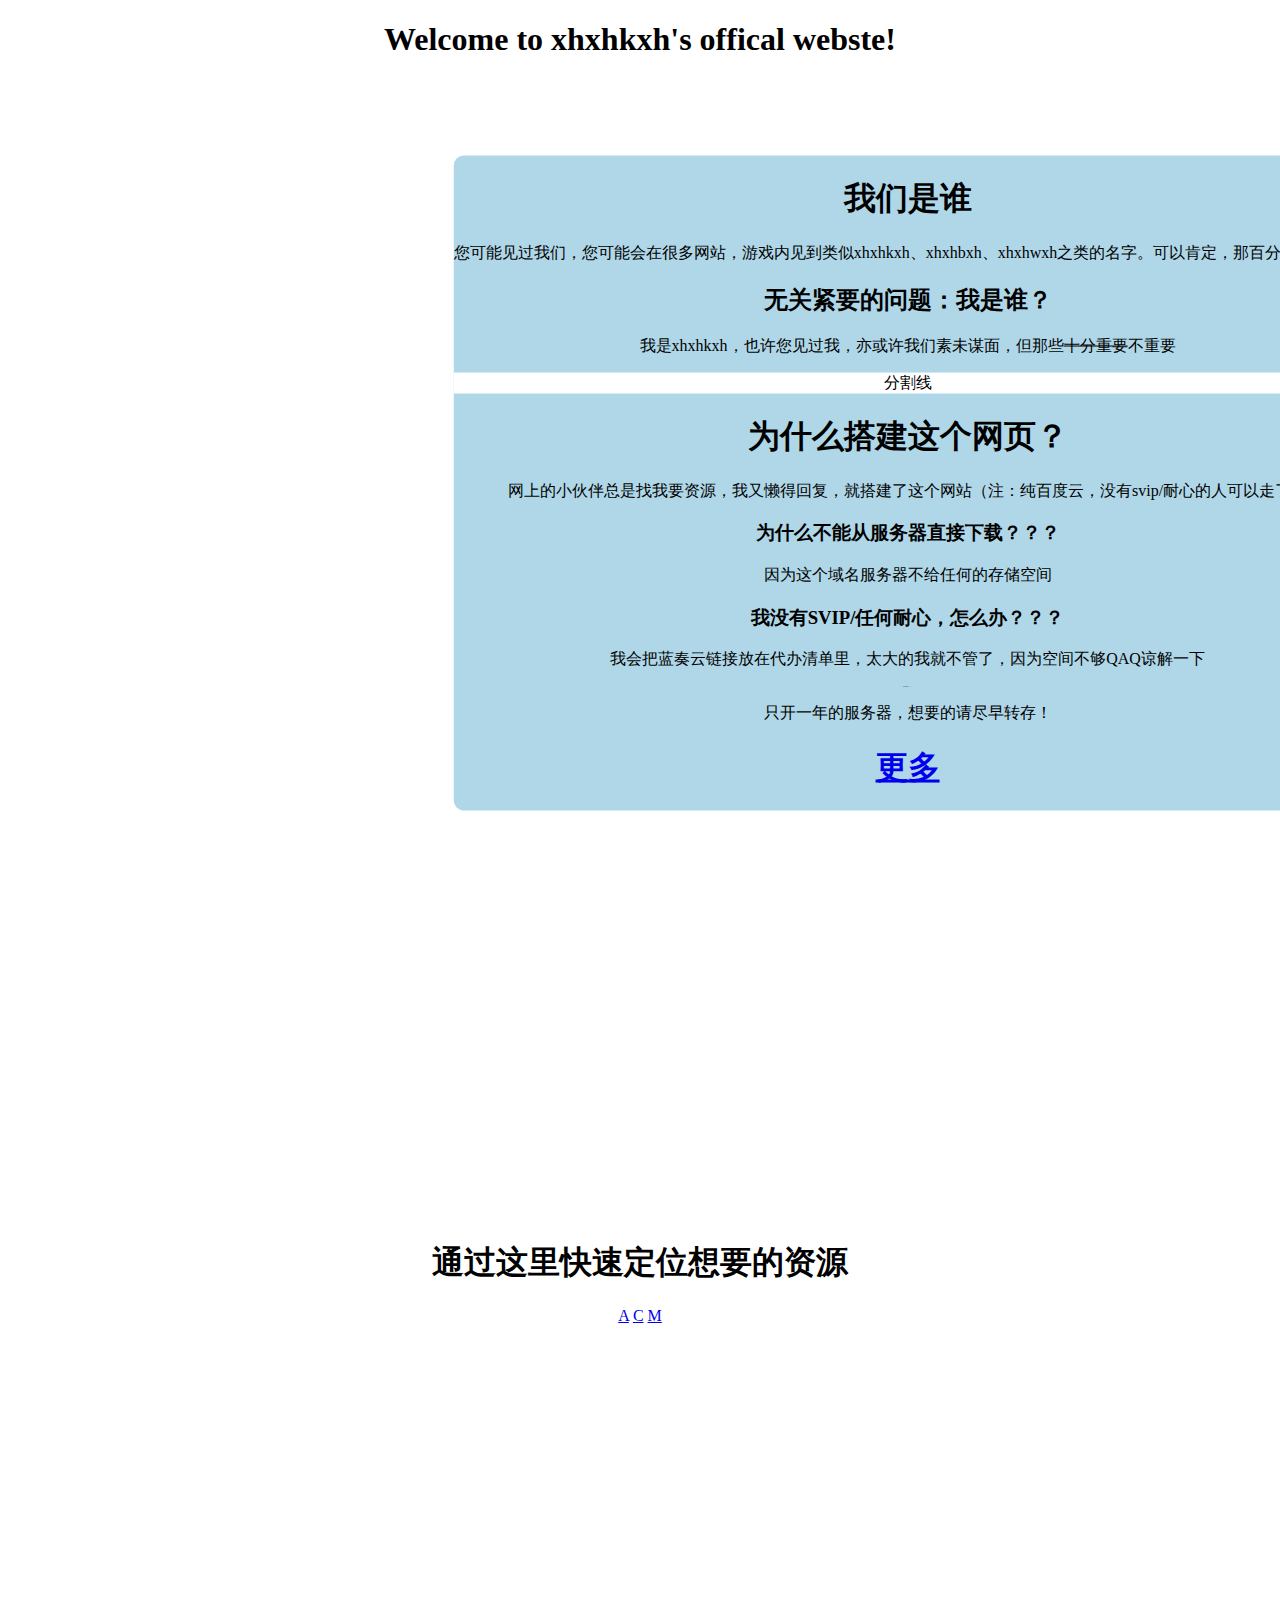
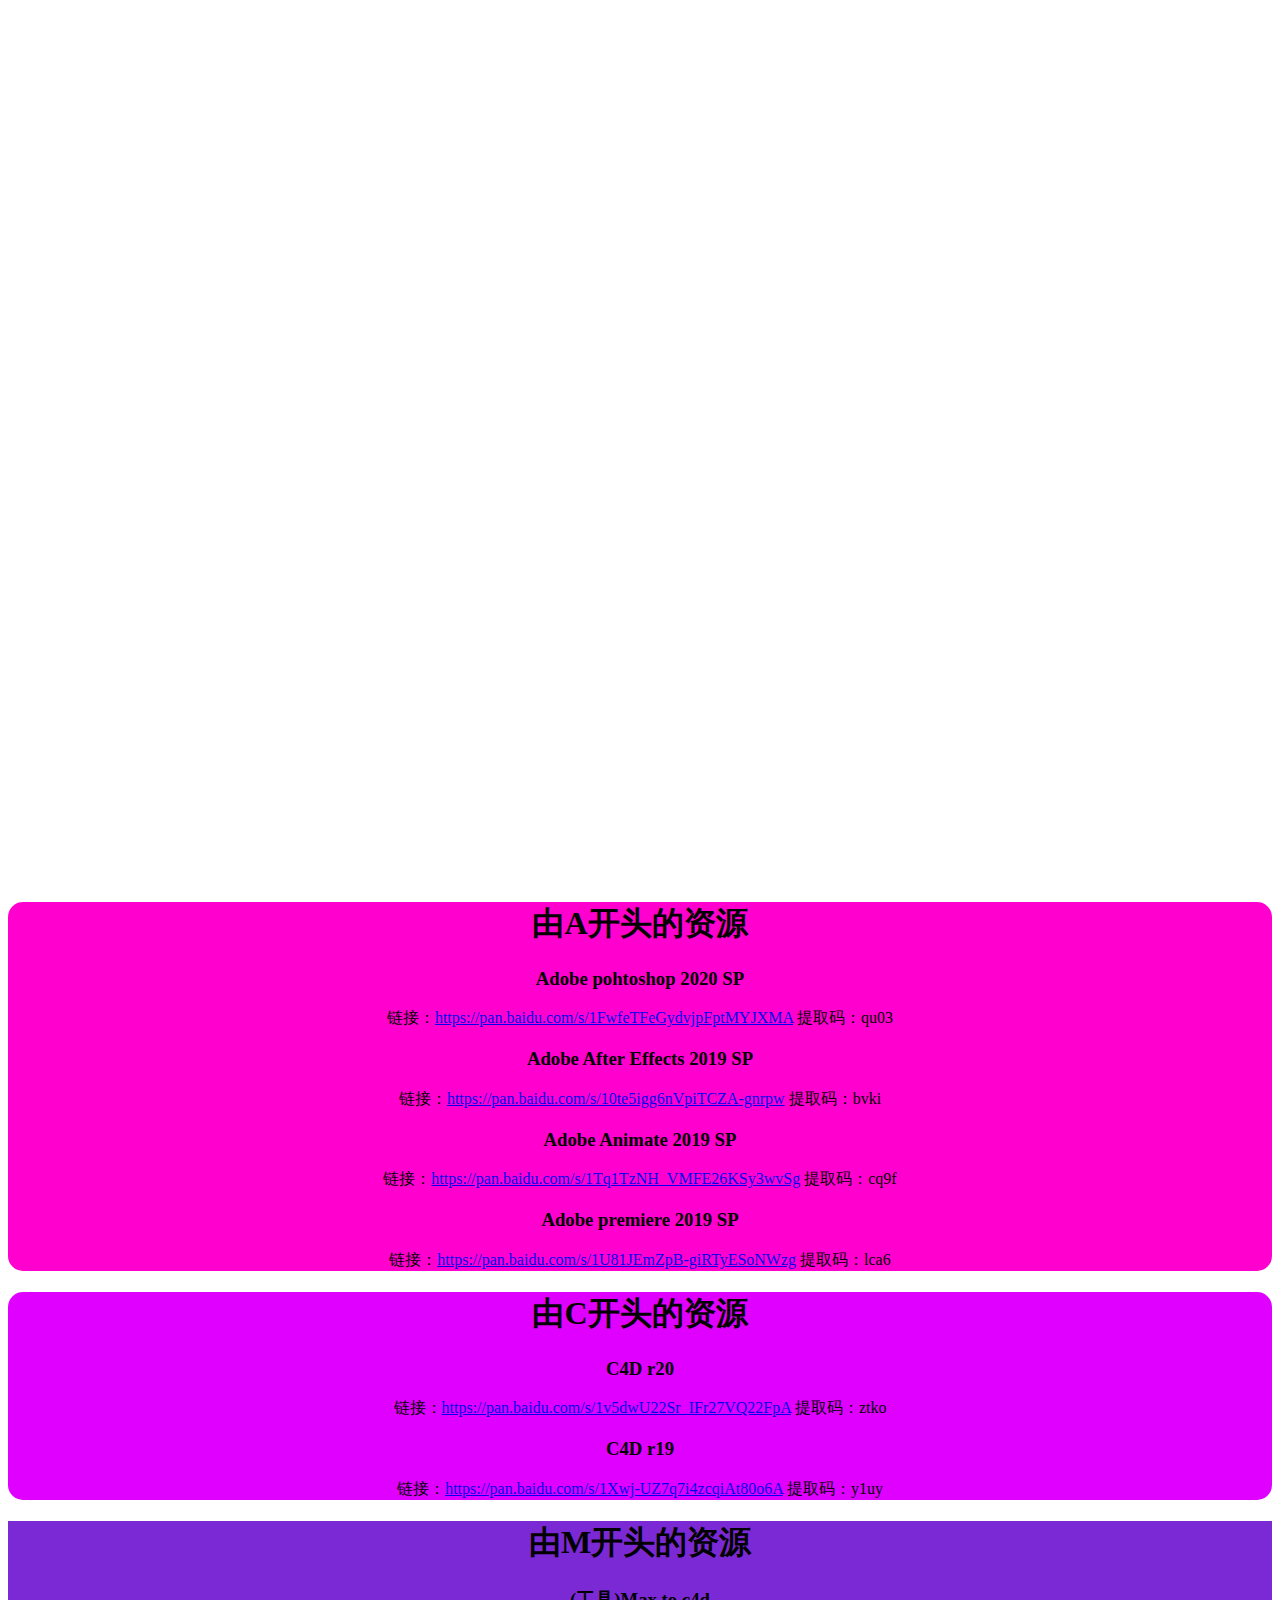
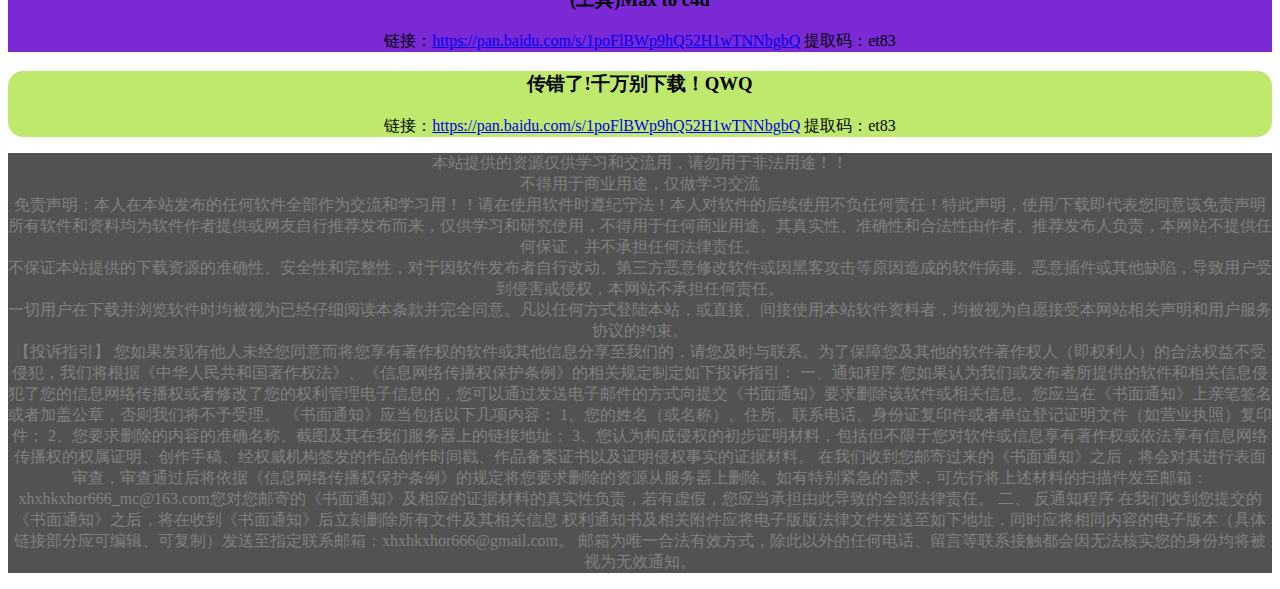
<file: First project/index.htm>
<!DOCTYPE html>
<html>
<head>
	<title>Welcome to xhxhkxh.cr.cx</title>
	<style type="text/css">body{
		background: whitesomoke;
	}
	.center{
		position: absolute;
		left: 40%;
	}
	.fang{
		background-color: black;
		position: absolute;
		transform: translate(50%,50%);
		top:10%;
		left:30%;
		bottom: auto;
		font-size: 10px;
		width: 500px;
		height: 290px;
		border-radius: 15px;
	}
	.big{
		width: 450px;
		height: 40px;
		border-radius: 15px;
	}
	.Login{
	height: 60px;
	width: 400px;
	position: absolute;
	left: 33px;
	top: 180px;
	background-image: -webkit-linear-gradient(#00F5FF, #00E5EE, #00C5CD, #00868B);
	background-image: -o-linear-gradient(#00F5FF, #00E5EE, #00C5CD, #00868B);
	background-image: linear-gradient(#00F5FF, #00E5EE, #00C5CD, #00868B);
	border-radius: 10px;
	}
	button:hover{
	    background-image: -webkit-linear-gradient(#7FFFD4, #76EEC6, #66CDAA);
	    background-image: -o-linear-gradient(#7FFFD4, #76EEC6, #66CDAA);
	    background-image: linear-gradient(#7FFFD4, #76EEC6, #66CDAA);
	}
	button:active{
	    background-image: -webkit-linear-gradient(#FFD700, #EEC900, #CDAD00);
	    background-image: -o-linear-gradient(#FFD700, #EEC900, #CDAD00);
	    background-image: linear-gradient(#FFD700, #EEC900, #CDAD00);
	}
	.servce{
		position: absolute;
		top:250px;
		left:10px;
	}
	.mail{
		position: absolute;
		top:250px;
		left:400px;
		display: block;
	}
	.ct{
		position: absolute;
		background-color: #AFD7E8;
		border-radius: 10px;
		transform: translate(50%,10%);
		left: 0%;
		top:10%;
		 
	}
		.h1{
			text-align: center;
		}
		.tcenter{
			text-align: center;
		}
	</style>
	<script type="text/javascript">
	</script>
</head>
<body>
<div>
<h1 class="tcenter">Welcome to xhxhkxh's offical webste!</h1>
</div>

<div class="ct tcenter">
<div>
<h1>我们是谁</h1>

<p>您可能见过我们，您可能会在很多网站，游戏内见到类似xhxhkxh、xhxhbxh、xhxhwxh之类的名字。可以肯定，那百分之百是我们</p>
</div>

<div class="me">
<h2>无关紧要的问题：我是谁？</h2>

<p>我是xhxhkxh，也许您见过我，亦或许我们素未谋面，但那些<del>十分重要</del>不重要</p>

<div style="background-color: #FFFFFF">
<p class="tcenter">分割线</p>
</div>
</div>

<div class="why">
<h1>为什么搭建这个网页？</h1>

<p>网上的小伙伴总是找我要资源，我又懒得回复，就搭建了这个网站（注：纯百度云，没有svip/耐心的人可以走了）</p>

<h3>为什么不能从服务器直接下载？？？</h3>

<p>因为这个域名服务器不给任何的存储空间</p>

<h3>我没有SVIP/任何耐心，怎么办？？？</h3>

<p>我会把蓝奏云链接放在代办清单里，太大的我就不管了，因为空间不够QAQ谅解一下</p>

<p style="font-size:1px;">我也没有VIP（小声）</p>

<p>只开一年的服务器，想要的请尽早转存！</p>
<h1><a href="about.xhxhkxh.cr.cx" target="_blank">更多</a></h1>
</div>
</div>

<p> </p>

<p> </p>

<p> </p>

<p> </p>

<p> </p>

<p> </p>

<p> </p>

<p> </p>

<p> </p>

<p> </p>

<p> </p>

<p> </p>

<p> </p>

<p> </p>

<p> </p>

<p> </p>

<p> </p>

<p> </p>

<p> </p>

<p> </p>

<p> </p>

<p> </p>

<p> </p>

<p> </p>

<p> </p>

<p> </p>

<p> </p>

<p> </p>

<p> </p>

<p> </p>

<p> </p>

<p> </p>

<p> </p>

<p> </p>

<div class="find tcenter">
<h1>通过这里快速定位想要的资源</h1>
<a href="#A">A</a> <a href="#C">C</a> <a href="#M">M</a></div>

<p> </p>

<p> </p>

<p> </p>

<p> </p>

<p> </p>

<p> </p>

<p> </p>

<p> </p>

<p> </p>

<p> </p>

<p> </p>

<p> </p>

<p> </p>

<p> </p>

<p> </p>

<p> </p>

<p> </p>

<p> </p>

<p> </p>

<p> </p>

<p> </p>

<p> </p>

<p> </p>

<p> </p>

<p> </p>

<p> </p>

<p> </p>

<p> </p>

<p> </p>

<p> </p>

<p> </p>

<p> </p>

<p> </p>

<p> </p>

<div class="tcenter" style="border-radius: 15px;">
<div style="background-color: #FF00CE;border-radius: 15px;">
<h1 id="A">由A开头的资源</h1>

<h3>Adobe pohtoshop 2020 SP</h3>

<p>链接：<a href="https://pan.baidu.com/s/1FwfeTFeGydvjpFptMYJXMA" target="_blank">https://pan.baidu.com/s/1FwfeTFeGydvjpFptMYJXMA</a> 提取码：qu03</p>

<h3>Adobe After Effects 2019 SP</h3>

<p>链接：<a href="https://pan.baidu.com/s/10te5igg6nVpiTCZA-gnrpw" target="_blank">https://pan.baidu.com/s/10te5igg6nVpiTCZA-gnrpw</a> 提取码：bvki</p>

<h3>Adobe Animate 2019 SP</h3>

<p>链接：<a href="https://pan.baidu.com/s/1Tq1TzNH_VMFE26KSy3wvSg" target="_blank">https://pan.baidu.com/s/1Tq1TzNH_VMFE26KSy3wvSg</a> 提取码：cq9f</p>

<h3>Adobe premiere 2019 SP</h3>

<p>链接：<a href="https://pan.baidu.com/s/1U81JEmZpB-giRTyESoNWzg">https://pan.baidu.com/s/1U81JEmZpB-giRTyESoNWzg</a> 提取码：lca6</p>
</div>

<div id="C" style="background-color: #E000FF;border-radius: 15px;">
<h1>由C开头的资源</h1>

<h3>C4D r20</h3>

<p>链接：<a href="https://pan.baidu.com/s/1v5dwU22Sr_IFr27VQ22FpA" target="_blank">https://pan.baidu.com/s/1v5dwU22Sr_IFr27VQ22FpA</a> 提取码：ztko</p>

<h3>C4D r19</h3>

<p>链接：<a href="https://pan.baidu.com/s/1Xwj-UZ7q7i4zcqiAt80o6A" target="_blank">https://pan.baidu.com/s/1Xwj-UZ7q7i4zcqiAt80o6A</a> 提取码：y1uy</p>
</div>

<div id="M" style="background-color: #7B29D5">
<h1>由M开头的资源</h1>

<h3>(工具)Max to c4d</h3>

<p>链接：<a href="https://pan.baidu.com/s/1poFlBWp9hQ52H1wTNNbgbQ" target="_blank">https://pan.baidu.com/s/1poFlBWp9hQ52H1wTNNbgbQ</a> 提取码：et83</p>
</div>
</div>

<div class="tcenter" id="hmm" style="background-color: #BFE96C;border-radius: 15px;">
<h3>传错了!千万别下载！QWQ</h3>

<p>链接：<a href="https://pan.baidu.com/s/1poFlBWp9hQ52H1wTNNbgbQ" target="_blank">https://pan.baidu.com/s/1poFlBWp9hQ52H1wTNNbgbQ</a> 提取码：et83</p>
</div>

<div class="tcenter" style="color:gray;background-color: #525252">
<p>本站提供的资源仅供学习和交流用，请勿用于非法用途！！<br />
不得用于商业用途，仅做学习交流<br />
免责声明：本人在本站发布的任何软件全部作为交流和学习用！！请在使用软件时遵纪守法！本人对软件的后续使用不负任何责任！特此声明，使用/下载即代表您同意该免责声明<br />
所有软件和资料均为软件作者提供或网友自行推荐发布而来，仅供学习和研究使用，不得用于任何商业用途。其真实性、准确性和合法性由作者、推荐发布人负责，本网站不提供任何保证，并不承担任何法律责任。<br />
不保证本站提供的下载资源的准确性、安全性和完整性，对于因软件发布者自行改动、第三方恶意修改软件或因黑客攻击等原因造成的软件病毒、恶意插件或其他缺陷，导致用户受到侵害或侵权，本网站不承担任何责任。<br />
一切用户在下载并浏览软件时均被视为已经仔细阅读本条款并完全同意。凡以任何方式登陆本站，或直接、间接使用本站软件资料者，均被视为自愿接受本网站相关声明和用户服务协议的约束。<br />
【投诉指引】 您如果发现有他人未经您同意而将您享有著作权的软件或其他信息分享至我们的，请您及时与联系。为了保障您及其他的软件著作权人（即权利人）的合法权益不受侵犯，我们将根据《中华人民共和国著作权法》、《信息网络传播权保护条例》的相关规定制定如下投诉指引： 一、通知程序 您如果认为我们或发布者所提供的软件和相关信息侵犯了您的信息网络传播权或者修改了您的权利管理电子信息的，您可以通过发送电子邮件的方式向提交《书面通知》要求删除该软件或相关信息。您应当在《书面通知》上亲笔签名或者加盖公章，否则我们将不予受理。 《书面通知》应当包括以下几项内容： 1、您的姓名（或名称）、住所、联系电话、身份证复印件或者单位登记证明文件（如营业执照）复印件； 2、您要求删除的内容的准确名称、截图及其在我们服务器上的链接地址； 3、您认为构成侵权的初步证明材料，包括但不限于您对软件或信息享有著作权或依法享有信息网络传播权的权属证明、创作手稿、经权威机构签发的作品创作时间戳、作品备案证书以及证明侵权事实的证据材料。 在我们收到您邮寄过来的《书面通知》之后，将会对其进行表面审查，审查通过后将依据《信息网络传播权保护条例》的规定将您要求删除的资源从服务器上删除。如有特别紧急的需求，可先行将上述材料的扫描件发至邮箱：xhxhkxhor666_mc@163.com您对您邮寄的《书面通知》及相应的证据材料的真实性负责，若有虚假，您应当承担由此导致的全部法律责任。 二、 反通知程序 在我们收到您提交的《书面通知》之后，将在收到《书面通知》后立刻删除所有文件及其相关信息 权利通知书及相关附件应将电子版版法律文件发送至如下地址，同时应将相同内容的电子版本（具体链接部分应可编辑、可复制）发送至指定联系邮箱：xhxhkxhor666@gmail.com。 邮箱为唯一合法有效方式，除此以外的任何电话、留言等联系接触都会因无法核实您的身份均将被视为无效通知。</p>
</div>
</body>
</html>
</file>
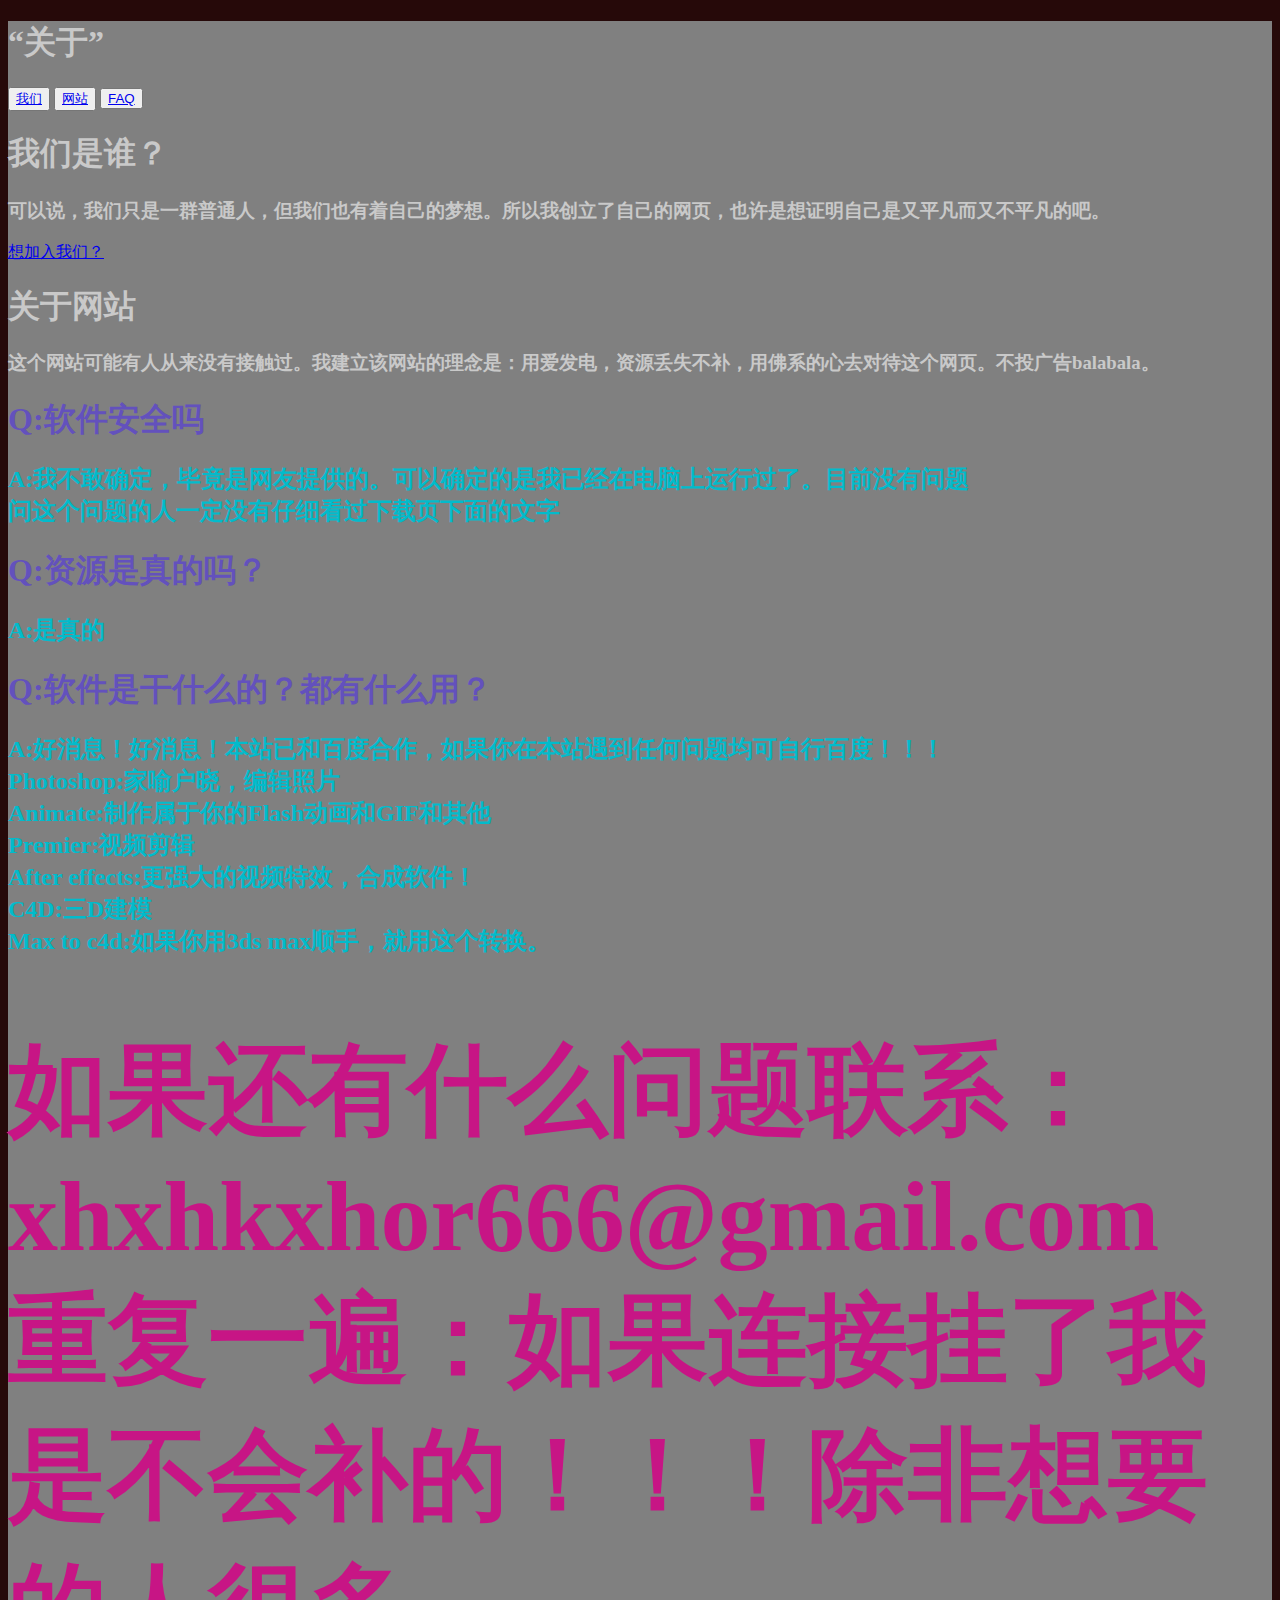
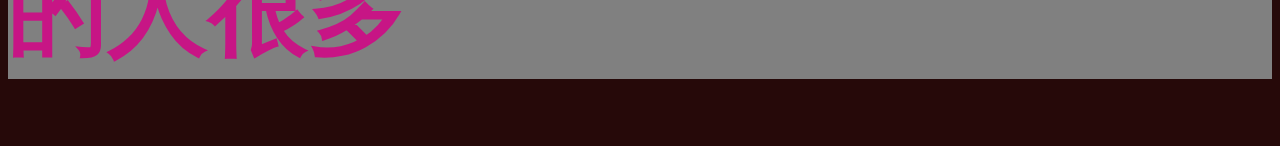
<file: First project/about.html>
<!doctype html>
<html>
<head>
<meta charset="utf-8">
<title>了解更多</title>
	<style type="text/css">
		.main{
			background-color: gray;
			color:#C9C9C9
		}
		body{
			background-color: #260909;
		}
		.Q{
			color:#6351BD
		}
		.A{
			color:#02BBCB;
		}
	</style>
</head>

<body>
	<div class="main">
		<h1>“关于”</h1>
		<button>
			<a href="#sec">我们</a>
		</button>
		<button>
			<a href="#web">网站</a>
		</button>
		<button>
			<a href="#FAQ">FAQ</a>
		</button>
		<div id="sec">
			<h1>我们是谁？</h1>
			<h3>可以说，我们只是一群普通人，但我们也有着自己的梦想。所以我创立了自己的网页，也许是想证明自己是又平凡而又不平凡的吧。</h3>
			<a href="#join">想加入我们？</a>
		</div>
		<div id="web">
			<h1>关于网站</h1>
			<h3>这个网站可能有人从来没有接触过。我建立该网站的理念是：用爱发电，资源丢失不补，用佛系的心去对待这个网页。不投广告balabala。</h3>
		</div>
		<div id="FAQ">
			<h1 class="Q">Q:软件安全吗</h1>
			<h2 class="A">A:我不敢确定，毕竟是网友提供的。可以确定的是我已经在电脑上运行过了。目前没有问题<br>问这个问题的人一定没有仔细看过下载页下面的文字</h2>
			<h1 class="Q">Q:资源是真的吗？</h1>
			<h2 class="A">A:是真的</h2>
			<h1 class="Q">Q:软件是干什么的？都有什么用？</h1>
			<h2 class="A">A:好消息！好消息！本站已和百度合作，如果你在本站遇到任何问题均可自行百度！！！<br>Photoshop:家喻户晓，编辑照片<br>Animate:制作属于你的Flash动画和GIF和其他<br>Premier:视频剪辑<br>After effects:更强大的视频特效，合成软件！<br>C4D:三D建模<br>Max to c4d:如果你用3ds max顺手，就用这个转换。</h2>
			<h1 style="color:mediumvioletred;font-size: 100px">如果还有什么问题联系：xhxhkxhor666@gmail.com<br>重复一遍：如果连接挂了我是不会补的！！！除非想要的人很多</h1>
		</div>
	</div>
</body>
</html>
</file>
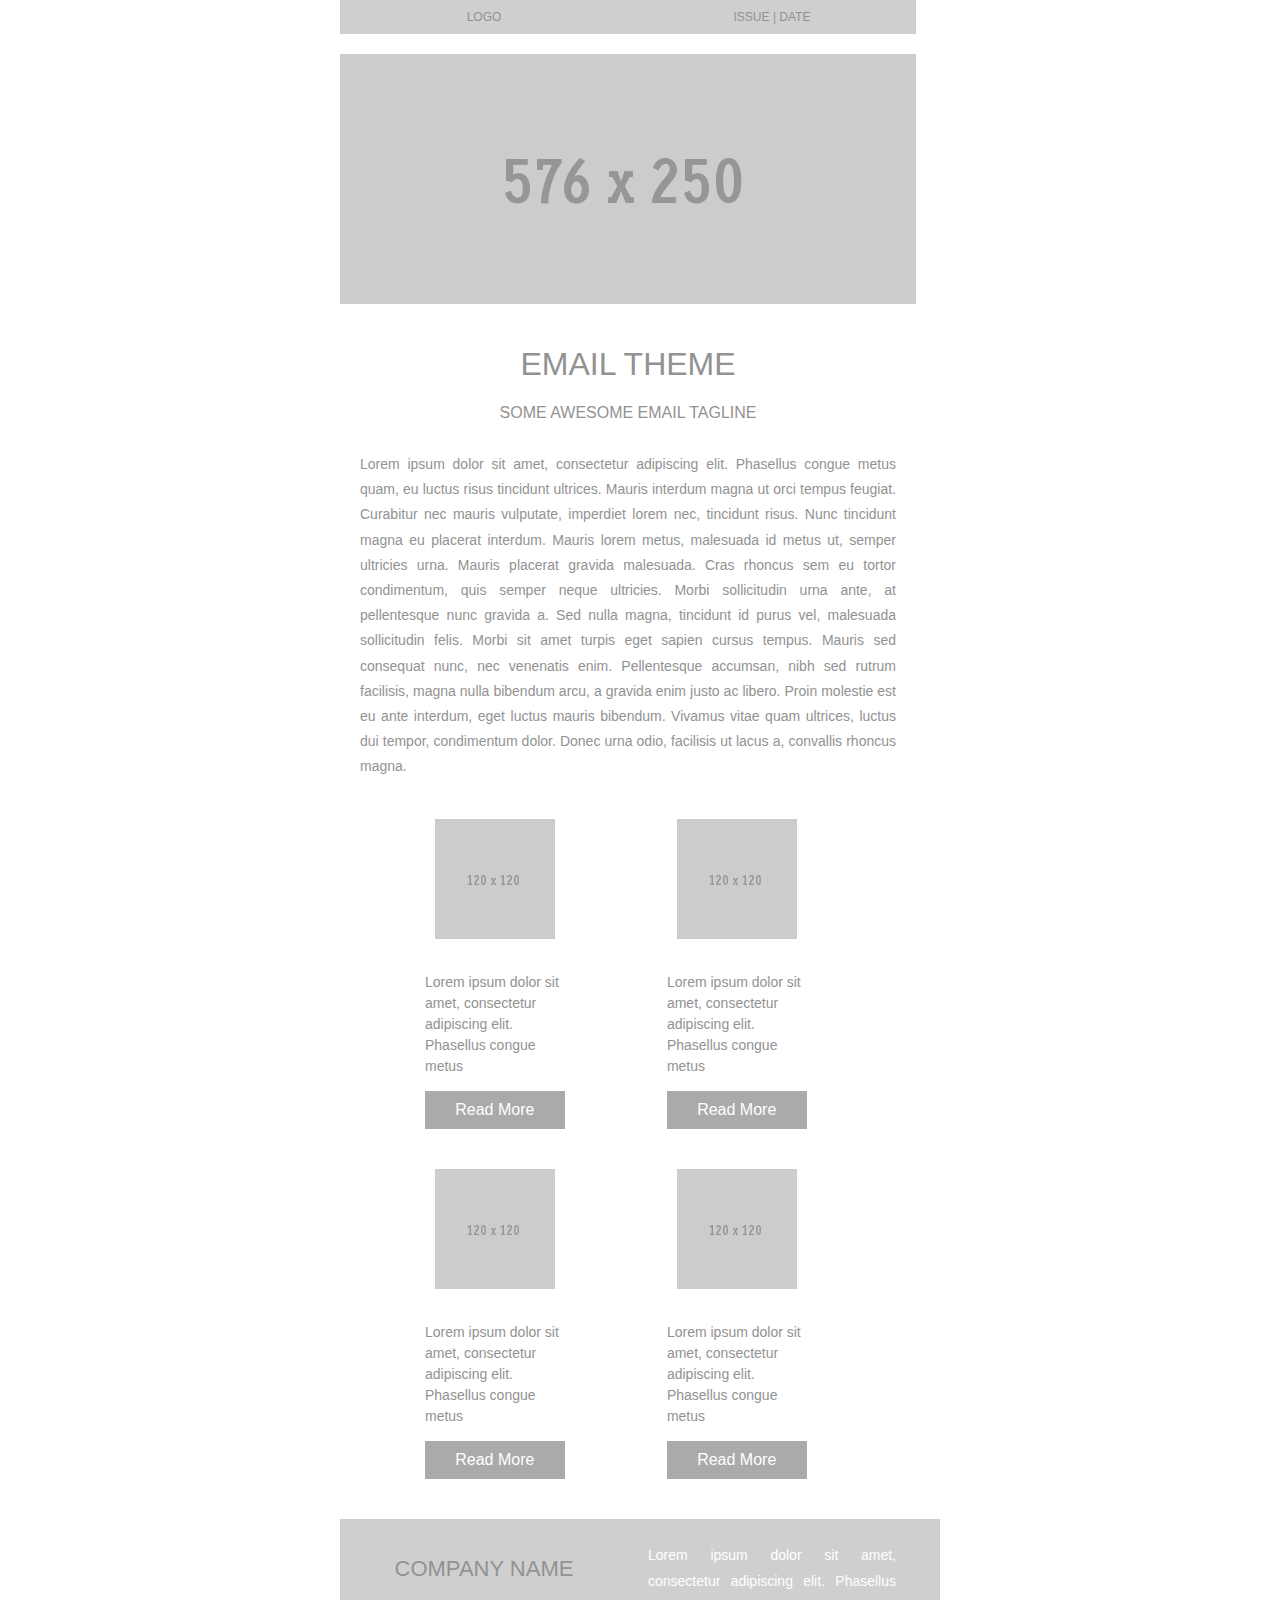
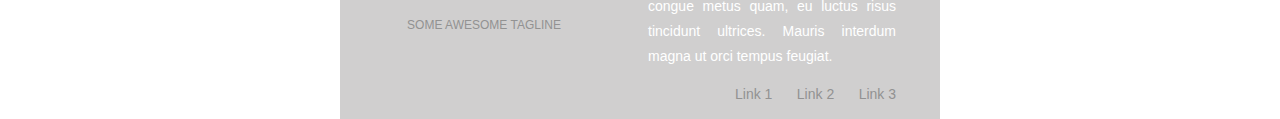
<file: First project/mail.html>
<!doctype html>
<!--Quite a few clients strip your Doctype out, and some even apply their own. Many clients do honor your doctype and it can make things much easier if you can validate constantly against a Doctype.-->
<html>
<head>
<meta charset="utf-8">
<meta name="viewport" content="width=device-width, initial-scale=1.0">
<title>Email template By Adobe Dreamweaver CC</title>

<!-- Please use an inliner tool to convert all CSS to inline as inpage or external CSS is removed by email clients -->
<!-- important in CSS is used to prevent the styles of currently inline CSS from overriding the ones mentioned in media queries when corresponding screen sizes are encountered -->

<style type="text/css">
body {
	margin: 0;
}
body, table, td, p, a, li, blockquote {
	-webkit-text-size-adjust: none!important;
	font-family: sans-serif;
	font-style: normal;
	font-weight: 400;
}
button {
	width: 90%;
}

@media screen and (max-width:600px) {
/*styling for objects with screen size less than 600px; */
body, table, td, p, a, li, blockquote {
	-webkit-text-size-adjust: none!important;
	font-family: sans-serif;
}
table {
	/* All tables are 100% width */
	width: 100%;
}
.footer {
	/* Footer has 2 columns each of 48% width */
	height: auto !important;
	max-width: 48% !important;
	width: 48% !important;
}
table.responsiveImage {
	/* Container for images in catalog */
	height: auto !important;
	max-width: 30% !important;
	width: 30% !important;
}
table.responsiveContent {
	/* Content that accompanies the content in the catalog */
	height: auto !important;
	max-width: 66% !important;
	width: 66% !important;
}
.top {
	/* Each Columnar table in the header */
	height: auto !important;
	max-width: 48% !important;
	width: 48% !important;
}
.catalog {
	margin-left: 0%!important;
}
}

@media screen and (max-width:480px) {
/*styling for objects with screen size less than 480px; */
body, table, td, p, a, li, blockquote {
	-webkit-text-size-adjust: none!important;
	font-family: sans-serif;
}
table {
	/* All tables are 100% width */
	width: 100% !important;
	border-style: none !important;
}
.footer {
	/* Each footer column in this case should occupy 96% width  and 4% is allowed for email client padding*/
	height: auto !important;
	max-width: 96% !important;
	width: 96% !important;
}
.table.responsiveImage {
	/* Container for each image now specifying full width */
	height: auto !important;
	max-width: 96% !important;
	width: 96% !important;
}
.table.responsiveContent {
	/* Content in catalog  occupying full width of cell */
	height: auto !important;
	max-width: 96% !important;
	width: 96% !important;
}
.top {
	/* Header columns occupying full width */
	height: auto !important;
	max-width: 100% !important;
	width: 100% !important;
}
.catalog {
	margin-left: 0%!important;
}
button {
	width: 90%!important;
}
}
</style>
</head>
<body yahoo="yahoo">
<table width="100%"  cellspacing="0" cellpadding="0">
  <tbody>
    <tr>
      <td><table width="600"  align="center" cellpadding="0" cellspacing="0">
          <!-- Main Wrapper Table with initial width set to 60opx -->
          <tbody>
            <tr>
              <td><table bgcolor="#d0cfcf" class="top" width="48%"  align="left" cellpadding="0" cellspacing="0" style="padding:10px 10px 10px 10px;">
                  <!-- First header column with Logo -->
                  <tbody>
                    <tr>
                      <td style="font-size: 12px; color:#929292; text-align:center; font-family: sans-serif;">LOGO</td>
                    </tr>
                  </tbody>
                </table>
                <table bgcolor="#d0cfcf" class="top" width="48%"  align="left" cellpadding="0" cellspacing="0" style="padding:10px 10px 10px 10px; text-align:right">
                  <!-- Second header column with ISSUE|DATE -->
                  <tbody>
                    <tr>
                      <td style="font-size: 12px; color:#929292; text-align:center; font-family: sans-serif;">ISSUE  |  DATE</td>
                    </tr>
                  </tbody>
                </table></td>
            </tr>
            <tr> 
              <!-- HTML Spacer row -->
              <td style="font-size: 0; line-height: 0;" height="20"><table width="96%" align="left"  cellpadding="0" cellspacing="0">
                  <tr>
                    <td style="font-size: 0; line-height: 0;" height="20">&nbsp;</td>
                  </tr>
                </table></td>
            </tr>
            <tr> 
              <!-- HTML IMAGE SPACER -->
              <td style="font-size: 0; line-height: 0;" height="20"><table align="left"  cellpadding="0" cellspacing="0" >
                  <tr>
                    <td ><img src="images/576x250.gif"  alt="" height="" width="100%" class=""></td>
                  </tr>
                </table></td>
            </tr>
            <tr> 
              <!-- HTML Spacer row -->
              <td style="font-size: 0; line-height: 0;" height="20"><table width="96%" align="left"  cellpadding="0" cellspacing="0">
                  <tr>
                    <td style="font-size: 0; line-height: 0;" height="20">&nbsp;</td>
                  </tr>
                </table></td>
            </tr>
            <tr> 
              <!-- Introduction area -->
              <td><table width="96%"  align="left" cellpadding="0" cellspacing="0">
                  <tr> 
                    <!-- row container for TITLE/EMAIL THEME -->
                    <td align="center" style="font-size: 32px; font-weight: 300; line-height: 2.5em; color: #929292; font-family: sans-serif;">EMAIL THEME</td>
                  </tr>
                  <tr> 
                    <!-- row container for Tagline -->
                    <td align="center" style="font-size: 16px; font-weight:300; color: #929292; font-family: sans-serif;">SOME AWESOME EMAIL TAGLINE </td>
                  </tr>
                  <tr>
                    <td style="font-size: 0; line-height: 0;" height="20"><table width="96%" align="left"  cellpadding="0" cellspacing="0">
                        <tr> 
                          <!-- HTML Spacer row -->
                          <td style="font-size: 0; line-height: 0;" height="20">&nbsp;</td>
                        </tr>
                      </table></td>
                  </tr>
                  <tr> 
                    <!-- Row container for Intro/ Description -->
                    <td align="left" style="font-size: 14px; font-style: normal; font-weight: 100; color: #929292; line-height: 1.8; text-align:justify; padding:10px 20px 0px 20px; font-family: sans-serif;">Lorem ipsum dolor sit amet, consectetur adipiscing elit. Phasellus congue metus quam, eu luctus risus tincidunt ultrices. Mauris interdum magna ut orci tempus feugiat. Curabitur nec mauris vulputate, imperdiet lorem nec, tincidunt risus. Nunc tincidunt magna eu placerat interdum. Mauris lorem metus, malesuada id metus ut, semper ultricies urna. Mauris placerat gravida malesuada. Cras rhoncus sem eu tortor condimentum, quis semper neque ultricies. Morbi sollicitudin urna ante, at pellentesque nunc gravida a. Sed nulla magna, tincidunt id purus vel, malesuada sollicitudin felis. Morbi sit amet turpis eget sapien cursus tempus. Mauris sed consequat nunc, nec venenatis enim. Pellentesque accumsan, nibh sed rutrum facilisis, magna nulla bibendum arcu, a gravida enim justo ac libero. Proin molestie est eu ante interdum, eget luctus mauris bibendum. Vivamus vitae quam ultrices, luctus dui tempor, condimentum dolor. Donec urna odio, facilisis ut lacus a, convallis rhoncus magna.</td>
                  </tr>
                </table></td>
            </tr>
            <tr> 
              <!-- HTML Spacer row -->
              <td style="font-size: 0; line-height: 0;" height="10"><table width="96%" align="left"  cellpadding="0" cellspacing="0">
                  <tr>
                    <td style="font-size: 0; line-height: 0;" height="20">&nbsp;</td>
                  </tr>
                </table></td>
            </tr>
            <tr>
              <td><table cellpadding="0" cellspacing="0" align="center" width="84%" style="margin-left:12.5%" class="catalog">
                  <!-- Table for catalog -->
                  <tr>
                    <td ><table class ="responsive-table" width="48%"  cellspacing="0" cellpadding="0" align="left" style="margin: 10px 0px 10px 0px;">
                        <!-- Table container for each image and description in catalog -->
                        <tbody>
                          <tr>
                            <td><table class="table.responsiveImage" width="66%"  cellspacing="0" cellpadding="0" align="left">
                                <!-- Table container for image -->
                                <tbody>
                                  <tr>
                                    <td align="center" style="padding:10px 3px 10px 3px;"><img src="images/120x120.gif" alt="sample" style="width: 120px;"></td>
                                  </tr>
                                </tbody>
                              </table>
                              <table class="table.responsiveContent" width="66%"  cellspacing="0" cellpadding="0" align="left">
                                <!-- Table container for content -->
                                <tbody>
                                  <tr>
                                    <td><p style="font-size: 14px; font-style: normal; font-weight: normal; color: #929292;  padding: 5px 0px 0px 10px;line-height: 1.5em; font-family: sans-serif;">Lorem ipsum dolor sit amet, consectetur adipiscing elit. Phasellus congue metus</p>
                                      <a href="#" style="text-decoration:none">
                                      <p style="background-color:#AAAAAA; text-align:center; padding: 10px 10px 10px 10px; margin: 10px 10px 10px 10px;color: #FFFFFF;   font-family: sans-serif; ">Read More</p>
                                      </a></td>
                                  </tr>
                                </tbody>
                              </table></td>
                          </tr>
                        </tbody>
                      </table>
                      <table class ="responsive-table" width="48%"  cellspacing="0" cellpadding="0" align="left" style="margin: 10px 0px 10px 0px;">
                        <!-- Table container for each image and description in catalog -->
                        <tbody>
                          <tr>
                            <td><table class="table.responsiveImage" width="66%"  cellspacing="0" cellpadding="0" align="left">
                                <!-- Table container for image -->
                                <tbody>
                                  <tr>
                                    <td align="center" style="padding:10px 3px 10px 3px;"><img src="images/120x120.gif" alt="sample" style="width: 120px;"></td>
                                  </tr>
                                </tbody>
                              </table>
                              <table class="table.responsiveContent" width="66%"  cellspacing="0" cellpadding="0" align="left">
                                <!-- Table container for content -->
                                <tbody>
                                  <tr>
                                    <td><p style="font-size: 14px; font-style: normal; font-weight: normal; color: #929292;  padding: 5px 0px 0px 10px;line-height: 1.5em; font-family: sans-serif;">Lorem ipsum dolor sit amet, consectetur adipiscing elit. Phasellus congue metus</p>
                                      <a href="#" style="text-decoration:none">
                                      <p style="background-color:#AAAAAA; text-align:center; padding: 10px 10px 10px 10px; margin: 10px 10px 10px 10px;color: #FFFFFF;   font-family: sans-serif; ">Read More</p>
                                      </a></td>
                                  </tr>
                                </tbody>
                              </table></td>
                          </tr>
                        </tbody>
                      </table></td>
                  </tr>
                  <tr>
                    <td><table class ="responsive-table" width="48%"  cellspacing="0" cellpadding="0" align="left" style="margin: 10px 0px 10px 0px;">
                        <!-- Table container for each image and description in catalog -->
                        <tbody>
                          <tr>
                            <td><table class="table.responsiveImage" width="66%"  cellspacing="0" cellpadding="0" align="left">
                                <!-- Table container for image -->
                                <tbody>
                                  <tr>
                                    <td align="center" style="padding:10px 3px 10px 3px;"><img src="images/120x120.gif" alt="sample" style="width: 120px;"></td>
                                  </tr>
                                </tbody>
                              </table>
                              <table class="table.responsiveContent" width="66%"  cellspacing="0" cellpadding="0" align="left">
                                <!-- Table container for content -->
                                <tbody>
                                  <tr>
                                    <td><p style="font-size: 14px; font-style: normal; font-weight: normal; color: #929292;  padding: 5px 0px 0px 10px;line-height: 1.5em; font-family: sans-serif;">Lorem ipsum dolor sit amet, consectetur adipiscing elit. Phasellus congue metus</p>
                                      <a href="#" style="text-decoration:none">
                                      <p style="background-color:#AAAAAA; text-align:center; padding: 10px 10px 10px 10px; margin: 10px 10px 10px 10px;color: #FFFFFF;   font-family: sans-serif;">Read More</p>
                                      </a></td>
                                  </tr>
                                </tbody>
                              </table></td>
                          </tr>
                        </tbody>
                      </table>
                      <table class ="responsive-table" width="48%"  cellspacing="0" cellpadding="0" align="left" style="margin: 10px 0px 10px 0px;">
                        <!-- Table container for each image and description in catalog -->
                        <tbody>
                          <tr>
                            <td><table class="table.responsiveImage" width="66%"  cellspacing="0" cellpadding="0" align="left">
                                <!-- Table container for image -->
                                <tbody>
                                  <tr>
                                    <td align="center" style="padding:10px 3px 10px 3px;"><img src="images/120x120.gif" alt="sample" style="width: 120px;"></td>
                                  </tr>
                                </tbody>
                              </table>
                              <table class="table.responsiveContent" width="66%"  cellspacing="0" cellpadding="0" align="left">
                                <!-- Table container for content -->
                                <tbody>
                                  <tr>
                                    <td><p style="font-size: 14px; font-style: normal; font-weight: normal; color: #929292;  padding: 5px 0px 0px 10px;line-height: 1.5em; font-family: sans-serif;">Lorem ipsum dolor sit amet, consectetur adipiscing elit. Phasellus congue metus</p>
                                      <a href="#" style="text-decoration:none">
                                      <p style="background-color:#AAAAAA; text-align:center; padding: 10px 10px 10px 10px; margin: 10px 10px 10px 10px;color: #FFFFFF;   font-family: sans-serif;">Read More</p>
                                      </a></td>
                                  </tr>
                                </tbody>
                              </table></td>
                          </tr>
                        </tbody>
                      </table></td>
                  </tr>
                </table></td>
            </tr>
            <tr> 
              <!-- HTML spacer row -->
              <td style="font-size: 0; line-height: 0;" height="20"><table width="96%" align="left"  cellpadding="0" cellspacing="0">
                  <tr>
                    <td style="font-size: 0; line-height: 0;" height="20">&nbsp;</td>
                  </tr>
                </table></td>
            </tr>
            <tr bgcolor="#d0cfcf">
              <td><table class="footer" width="48%"  align="left" cellpadding="0" cellspacing="0">
                  <!-- First column of footer content -->
                  <tr>
                    <td><p align="center"  style="font-size: 22px; font-weight:300; line-height: 2.5em; color: #929292; font-family: sans-serif;">COMPANY NAME</p>
                      <p align="center" style="font-size: 12px; color:#929292; text-align:center; font-family: sans-serif;">SOME AWESOME TAGLINE</p></td>
                  </tr>
                </table>
                <table class="footer" width="48%"  align="left" cellpadding="0" cellspacing="0">
                  <!-- Second column of footer content -->
                  <tr>
                    <td><p style="font-size: 14px; font-style: normal; font-weight:normal; color: #ffffff; line-height: 1.8; text-align:justify;padding-top:10px; margin-left:20px; margin-right:20px; font-family: sans-serif;">Lorem ipsum dolor sit amet, consectetur adipiscing elit. Phasellus congue metus quam, eu luctus risus tincidunt ultrices. Mauris interdum magna ut orci tempus feugiat. </p>
                      <p align="right" style="font-family: sans-serif;"> <a style="color:#929292; text-decoration:none; padding-left:20px; font-size:14px;" href="#">Link 1</a> <a style="color:#929292; text-decoration:none; padding-left:20px;  font-size:14px;" href="#">Link 2</a> <a style="color:#929292; text-decoration:none; font-size:14px; padding-left:20px; padding-right:20px; " href="#">Link 3</a></p></td>
                  </tr>
                </table></td>
            </tr>
          </tbody>
        </table></td>
    </tr>
  </tbody>
</table>
</body>
</html>
</file>
